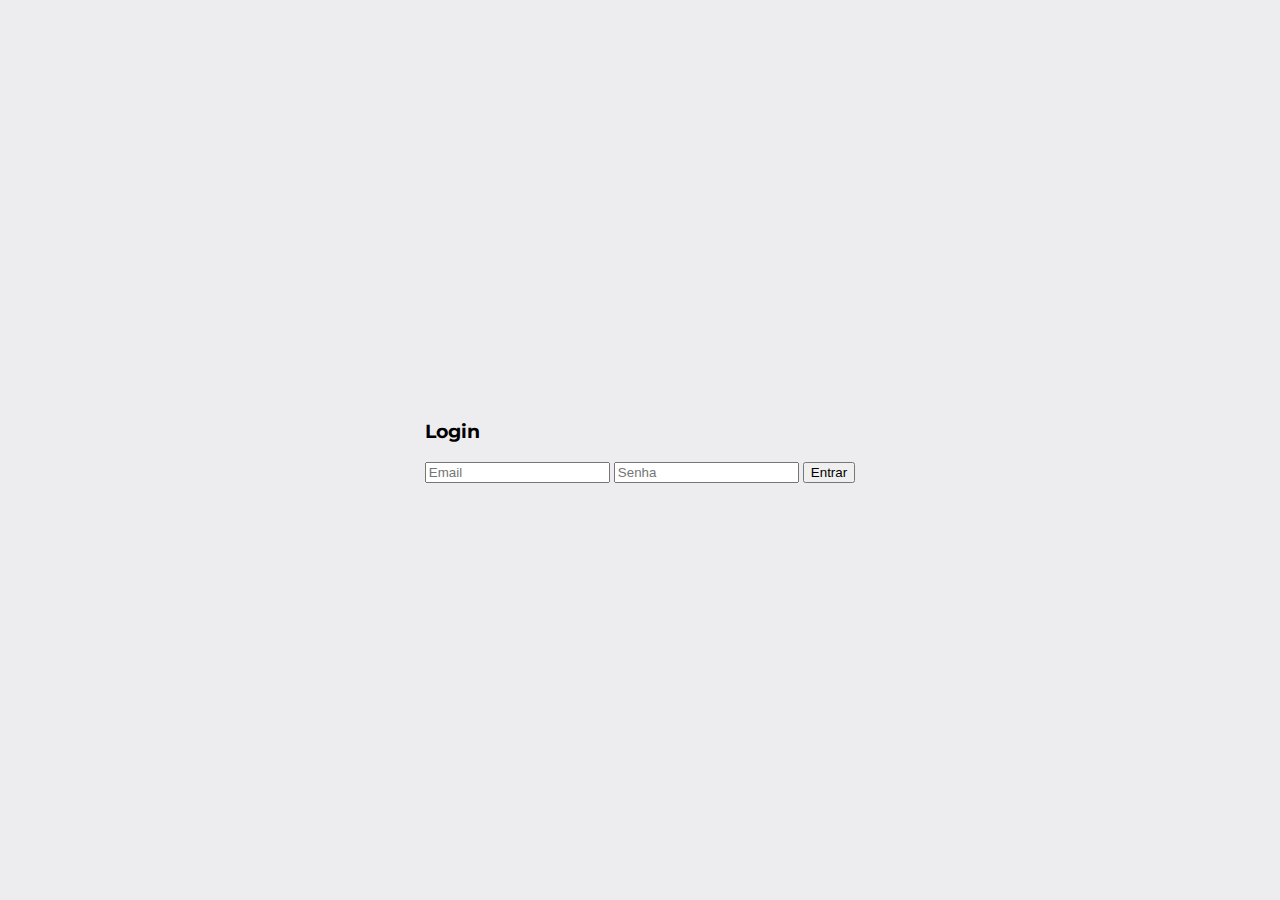
<file: src/main/resources/static/login.html>
<!doctype html>
<html lang="pt">
<head>
    <meta charset="UTF-8">
    <meta name="viewport" content="width=device-width, initial-scale=1">
    <title>Login</title>
    <link rel="stylesheet" href="style.css">
</head>

<body>
    <main>
        <div class="login-box">
            <div class="login-box-content">
                <h3 class="login-box-content-title">Login</h3>
                <form id="login-form">
                <input type="email" id="email" placeholder="Email" required>
                <input type="password" id="senha" placeholder="Senha" required>
                <button class="login-form-button" type="submit">Entrar</button>
                </form>

            </div>
        </div>
    </main>
</body>
</file>
<file: src/main/resources/static/style.css>
@import url('https://fonts.googleapis.com/css2?family=Bungee&family=Electrolize&family=Montserrat:ital,wght@0,100..900;1,100..900&family=Orbitron:wght@400..900&display=swap');

html, body {
  margin: 0;
  padding: 0;
  height: 100%;
  background-color: #EDEDEF;
}

body {
  display: flex;
  flex-direction: column;
  min-height: 100vh;
  font-family: "Montserrat", sans-serif;
}

header {
  display: flex;
  flex-direction: row;
  justify-content: space-between;
  align-items: center;
  background-color: #1F3453;
  height: 100px;
  padding-left: 5vw;
  padding-right: 5vw;
  flex-shrink: 0;
}

h1 {
  color: white;
  font-size: 2.5rem;
  font-family: "Electrolize", sans-serif;
  letter-spacing: 2px;
  margin: 0;
  padding-left: 1rem;
}

#logout-button {
  display: flex;
  align-items: center;
  padding-right: 2vw;
  cursor:pointer;
  transition: color 0.25s ease;
  background-color: #FFF;
  color:black;
  padding: 10px 20px;
  border: none;
  border-radius: 8px;
  font-family: "Electrolize", sans-serif;

}
#logout-button:hover{
    color:#6F6F70;
}

main {
  flex: 1;
  display: flex;
  flex-direction: column;
  justify-content: center;
  align-items: center;
  gap: 3rem;
  padding: 2rem 1rem 3rem;

}

.main-box-clock{
  background-color: white;
  padding: 2.5rem;
  border-radius: 12px;
  box-shadow: 0 4px 8px rgba(0, 0, 0, 0.1);
  width: 100%;
  max-width: 50rem;
  min-height: 12rem;
  display: flex;
  flex-direction: column;
  justify-content: center;
  align-items: center;
  text-align: center;
}

.main-box-clock{
    gap:1rem;
}
.relogio{
    display:flex;
    font-family: "Electrolize", sans-serif;
    gap:1rem;
    font-size: 2.7rem;
}
.data-texto{
    color:gray;
    font-size:1.5rem;
    font-family: "Montserrat", sans-serif;
}
#punch-button {
  display:flex;
  background-color: #36BE7C;
  color: white;
  padding: 10px 20px;
  border: none;
  border-radius: 12px;
  cursor: pointer;
  font-size: 1.3rem;
  transition: color 0.5s ease;
}
#punch-button:hover{
   background-color:#2E5341;
}

.main-box-record {
display:flex;
flex-direction:column;
background-color: white;
padding: 2.5rem;
border-radius: 12px;
box-shadow: 0 4px 8px rgba(0, 0, 0, 0.1);
width: 100%;
max-width: 50rem;
min-height: 12rem;

}
.title-record{
    font-family: "Montserrat", sans-serif;
    font-size:1.3rem;
}
.record-table{
   text-align: center;
   font-family: "Montserrat", sans-serif;
   justify-content:space-between;
   font-size:1.1rem;
}

.record-table th {
  font-weight: 600;
  padding-bottom: 0.8rem;
    border-bottom: 1px solid #DADADA;
}

.record-table td {
  padding: 0.4rem 0;
    border-bottom: 1px solid #DADADA;
}
.record-table tr{
    font-size:1rem;
}

footer {
  display: flex;
  justify-content: flex-end;
  align-items: center;
  padding: 1.5rem 4rem;
  background-color: #f8f9fa;
}
.footer-link-icon{
    padding-right:0.5rem;
    text-decoration: none;
}
.footer-link-icon:hover {
  color: red;
}

.footer-link {
  font-family: "Montserrat", sans-serif;
  color: #1F3352;
  text-decoration: none;
  font-size: 1.3rem;
  padding-right: 4rem;
}

.footer-link:hover {
  color: red;

}
</file>
